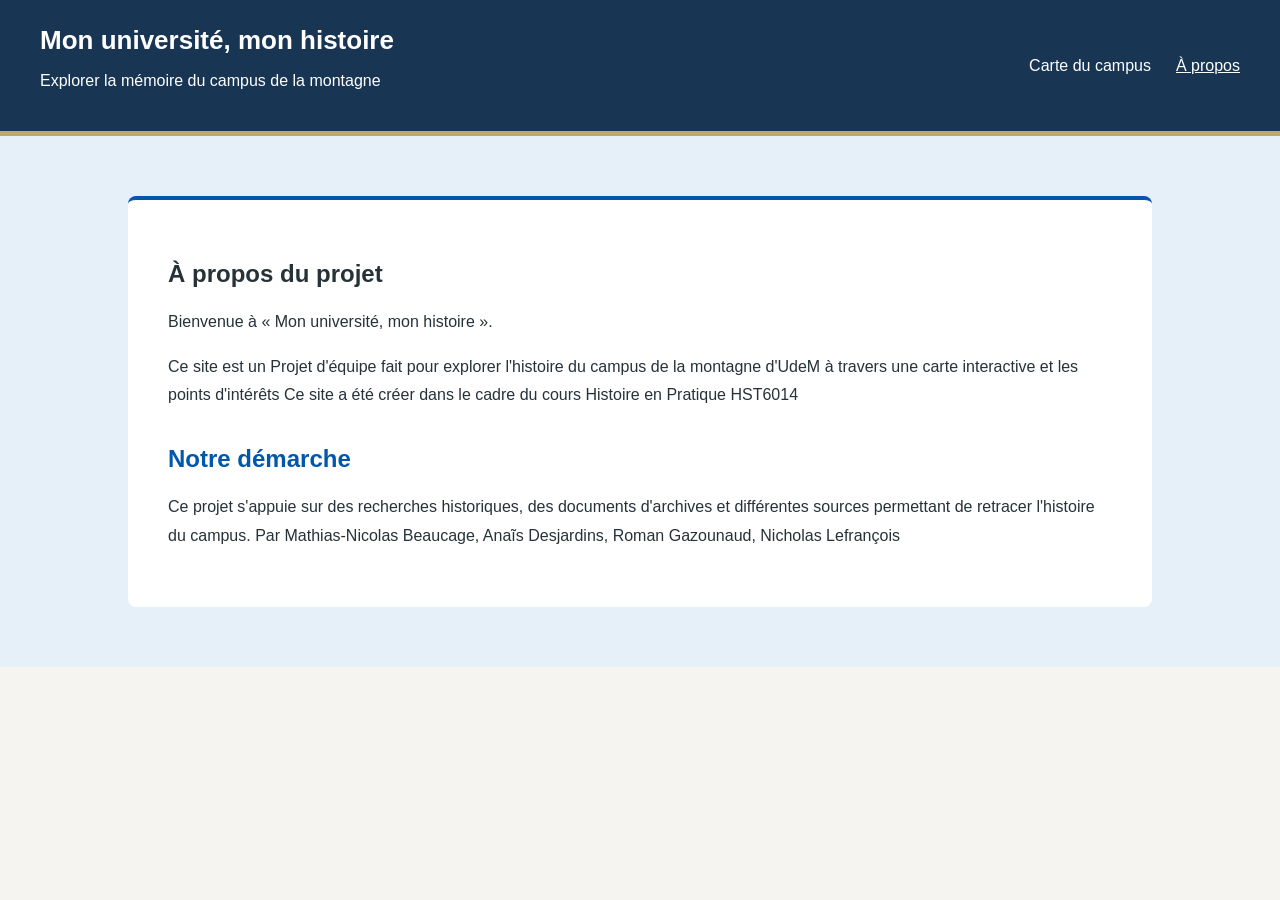
<file: Apropos.html>
<!DOCTYPE html>
<html lang="fr">

<head>
    <meta charset="UTF-8">
    <meta name="viewport" content="width=device-width, initial-scale=1.0">

    <title>À propos | Mon université, mon histoire</title>

    <link rel="stylesheet" href="style.css">
</head>

<body>

    <header class="Apropos-header">

    <div class="Apropos-header-content">

        <div class="Apropos-title">
            <h1>Mon université, mon histoire</h1>
            <p>Explorer la mémoire du campus de la montagne</p>
        </div>

        <nav class="main-navigation">
            <a href="index.html#carte">Carte du campus</a>
            <a href="apropos.html" class="active">À propos</a>
        </nav>

    </div>

</header>

    <main class="Apropos-page">

        <section class="Apropos-section">

            <h1>À propos du projet</h1>

            <p>
                Bienvenue à
                « Mon université, mon histoire ».
            </p>

            <p>
                Ce site est un Projet d'équipe fait pour 
                explorer l'histoire du campus de la montagne d'UdeM 
                à travers une carte interactive et les points d'intérêts

                Ce site a été créer dans le cadre du cours  Histoire en Pratique HST6014
            </p>

            <h2>Notre démarche</h2>

            <p>
                Ce projet s'appuie sur des recherches historiques,
                des documents d'archives et différentes sources
                permettant de retracer l'histoire du campus.

                Par Mathias-Nicolas Beaucage, 
                Anaĩs Desjardins, 
                Roman Gazounaud,
                Nicholas Lefrançois
            </p>

        </section>

    </main>

</body>
</html>
</file>
<file: style.css>
/* General page settings */
:root { /*colour palette for website*/
    --university-blue: #0b113a;
    --light-blue: #0057ac;
    --association-green: #52b782;
    --orange-red: #f04e24;
    --dark-green: #024244;
    --pale-blue: #e5f0f8;
    --white: #ffffff;
}


* {
    box-sizing: border-box;
}

body {
    margin: 0;
    font-family: Arial, sans-serif;
    color: #263238;
    background-color: #f5f4f0;
}

/* Header */

.site-header {
    background-color: var(--university-blue);
    color: var(--white);
}

.site-header h1 {
    margin: 0 0 15px;
}

.main-navigation {
    display: flex;
    gap: 25px;
}

.main-navigation a {
    color: white;
    text-decoration: none;
}

.main-navigation a:hover,
.main-navigation a.active {
    text-decoration: underline;
}

/* Main page layout */

.main-layout {
    display: flex;
    min-height: calc(100vh - 110px);
}

/* Sidebar */

.sidebar {
    width: 250px;
    flex-shrink: 0;
    padding: 20px;
    background-color: var(--pale-blue);
    border-right: 1px solid #d1d0c9;
}

.sidebar h2 {
    margin-top: 0;
}

#location-list {
    list-style: none;
    padding: 0;
}

/* Map area */

.map-section {
    flex: 1;
    min-width: 0;
    padding: 20px;
}

.map-container {
    position: relative;
    width: 100%;
    min-height: 0;
    height: auto;
    overflow: hidden;
    background-color: #dce6d8;
    border: 1px solid #c5d0c0;
    border-radius: 8px;
}

/*.map-placeholder { legacy code 
    display: flex;
    flex-direction: column;
    justify-content: center;
    align-items: center;
    min-height: 600px;
    text-align: center;
    color: #647b60;
}*/

.campus-map {
    width: 100%;
    height: auto;
   /* object-fit: contain;*/
    display: block;
}

/*styling the interaction points on the map*/
.map-marker {
    position: absolute;
   /* top: 30%;
    left: 40%;*/

    width: 35px;
    height: 35px;
    border: 2px solid white;
    border-radius: 50%;

    ;
    color: white;

    font-weight: bold;
    cursor: pointer;
    z-index: 5;

    transform: Translate (-50%, -50%);
}

/*specific coordinates for the map markers */
/*Marie-victorin*/
.map-marker[data-location="location-a"] {
    top: 39%;
    left: 3%;
    background-color: var(--university-blue)
}

/*polytechnique*/
.map-marker[data-location="location-b"] {
    top: 36%;
    left: 38%;
    background-color: var(--university-blue)
}

/*Roger-Gaudry*/
.map-marker[data-location="location-c"] {
    top: 57%;
    left: 54%;
    background-color: var(--university-blue)
}

/*Lionel-Groulx*/
.map-marker[data-location="location-d"] {
    top: 67%;
    left: 81%;
    background-color: var(--university-blue)
}

/*HEC*/
.map-marker[data-location="location-e"] {
    top: 74%;
    left: 94%;
    background-color: var(--university-blue)
}

/*Place Public*/
.map-marker[data-location="location-f"] {
    top: 57%;
    left: 80%;
    background-color: var(--association-green)
}

/*Sous-Terrain*/
.map-marker[data-location="location-g"] {
    top: 59%;
    left: 68%;
    background-color: var(--university-blue)
}

/*Projet Manhattan*/
.map-marker[data-location="location-h"] {
    top: 55%;
    left: 35%;
    background-color: var(--orange-red)
}

/*Attaque Anti-feministe de polytechnique*/
.map-marker[data-location="location-i"] {
    top: 35%;
    left: 45%;
    background-color: var(--orange-red)
}

/*installation sur la montagne*/
.map-marker[data-location="location-j"] {
    top: 30%;
    left: 65%;
    background-color: var(--university-blue)
}

/*Mobilization etudiant*/
.map-marker[data-location="location-k"] {
    top: 45%;
    left: 30%;
    background-color: var(--association-green)
}


.map-marker:hover {
    transform: scale(1.15);
}

/*for the google copyright attribution marker*/
.map-attribution {
    font-size: 12px;
    color: #555;
    text-align: right;
    margin: 4px 5px;
}

/* Information panel */

.information-panel {
    width: 260px;
    flex-shrink: 0;
    padding: 20px;
    background-color: var(--white);
    border-left: 1px solid #dedede;
}

/* Location list buttons */

#location-list li {
    list-style: none;
    padding: 0;
    margin: 0;
}

.location-button {
    display: block;
    width: 100%;
    padding: 12px;
    margin-bottom: 8px;

    background-color: #e5f0f8;
    color: #0b113a;

    border: none;
    border-radius: 6px;

    text-align: left;
    cursor: pointer;
    font-size: 15px;
}

/* When the mouse hovers over a location */
.location-button:hover {
    background-color: #0b113a;
    color: white;
}

.location-button:focus {
    outline: 2px solid var(--light-blue);
}


/* ------------------------------------
   INFORMATION POPUP
------------------------------------ */

.information-popup {
    position: absolute;

    /* Position popup inside the map */
    top: 20px;
    right: 20px;

    /* Popup dimensions */
    width: 420px;
    max-width: calc(100% - 40px);
    max-height: calc(100% - 40px);

    /* Allow long descriptions to scroll */
    overflow-y: auto;

    /* Appearance */
    background-color: white;
    color: #0b113a;
    padding: 25px;
    border-radius: 10px;
    box-shadow: 0 4px 15px rgba(0, 0, 0, 0.2);

    /* Place above the map */
    z-index: 10;
}

/* Popup title */
.information-popup h2 {
    margin-top: 0;
    margin-bottom: 20px;
    padding-right: 25px;
    color: #0b113a;
}

/* Close button */
.close-information {
    position: absolute;
    top: 10px;
    right: 12px;

    background: none;
    border: none;

    font-size: 26px;
    color: #0b113a;
    cursor: pointer;
}

.close-information:hover {
    color: #f04e24;
}

/* Location image */
.information-image {
    display: block;
    width: 100%;
    max-height: 220px;
    object-fit: cover;

    border-radius: 6px;
    margin-bottom: 20px;
}

/* Location details */
.location-detail {
    margin-bottom: 18px;
}

.location-detail h3,
.location-description h3,
.location-sources h3 {
    margin-bottom: 6px;
    color: #0057ac;
    font-size: 16px;
}

.location-detail p,
.location-description p,
.location-sources p {
    margin-top: 0;
    line-height: 1.6;
}

/* Historical description */
.location-description {
    margin-top: 20px;
    margin-bottom: 20px;
}

/* Sources and references */
.location-sources {
    border-top: 1px solid #e5f0f8;
    padding-top: 15px;
    font-size: 14px;
}
/*This section is for the layout UI of the timeline when the user scrollls down from the mapn */
.timeline-section{
    width: 100%;
    padding: 40px 20px;
}

.timeline{
    position: relative;
    max-width: 1200;
    margin : 100px auto;

     /* Allows the timeline line to follow page scrolling */
    view-timeline-name: --timeline;
    view-timeline-axis: block;
}

.container{
    padding: 10px 50px;
    position: relative;
    width: 50%;
    box-sizing: border-box;
}

/*LEGACY CODE display each container once the timeline arrives to it*/
/*.container:nth-child(1){
    animation-delay: 0s;
}
.container:nth-child(2){
    animation-delay: 1s;
}
.container:nth-child(3){
    animation-delay: 2s;
}
.container:nth-child(4){
    animation-delay: 3s;
}*/

.text-box{
    padding: 20px 30px;
    background: var(--dark-green);
    color: white;
    position: relative;
    border-radius: 6px;
    font-size: 15px;
}

.left-container{
left: 0;
}

.right-container{
left: 50%;
}

/*actual line of timeline*/
.timeline::after{
    content: '';
    position: absolute;
    width:6px;
    height: 100%;
    background: var(--university-blue);
    top:0;
    left: 50%;
    margin-left: -3px;
    z-index: -1;
}

/*arrows for the timeline to point to textboxes*/
.left-container-arrow{
height:0;
width: 0;
position: absolute;
top:28px;
z-index: 1;
border-top: 15px solid transparent;
border-bottom: 15px solid transparent;
border-left: 15px solid var(--university-blue);
right: -15px;
}

.right-container-arrow{
height:0;
width: 0;
position: absolute;
top:28px;
z-index: 1;
border-top: 15px solid transparent;
border-bottom: 15px solid transparent;
border-right: 15px solid var(--university-blue);
left: -15px;
}

/*adding weight and styling to the textbox of the timeline*/
.text-box h2{
    font-weight: 600;
}
.text-box small{
    display: inline-block;
    margin-bottom: 15px;
}

/* Smaller screens */

@media (max-width: 850px) {
    .main-layout {
        flex-wrap: wrap;
    }

    .sidebar {
        width: 100%;
        border-right: none;
        border-bottom: 1px solid #d1d0c9;
    }

    .map-section {
        width: 100%;
    }

    .information-panel {
        width: 100%;
        border-left: none;
        border-top: 1px solid #dedede;
    }
}

@media (max-width: 500px) {
    /*adjusting main section for different screens*/
    .main-navigation {
        flex-wrap: wrap;
        gap: 12px;
    }

    .site-header {
        padding: 18px;
    }

    /*adjusting map for different screens*/
    .map-container,
    .map-placeholder {
        min-height: 400px;
    }

    /*adjusting timeline for different screens*/
    .timeline{
        margin: 50px auto;
    }
    .timeline::after{
        left:31px;
    }
    .container{
        width:100px;
        padding-left:80px;
        padding-right:25px;
    }
    .text-box{
        font-size:13px;
    }
    .text-box small{
        margin-bottom: 10px;
    }
    .right-container{
        left:0;
    }
    .left-container{
        right:0;
    }
    .left-container-arrow, .right-container-arrow{
        border-right:15px solid white;
        border: left 0;
        left:-15px;
    }
}
/*the about us page*/
.Apropos-page {
    min-height: calc(100vh-110px);
    padding: 60px 10%;
    background-color: var(--pale-blue);
}

.Apropos-section {
   padding: 40px;
    background-color: var(--white);
    border-top: 4px solid var(--light-blue);
    border-radius: 8px;
}

/* Header */

.Apropos-header {
    background-color: #183653;
    color: white;
    padding: 25px 40px;
    border-bottom: 5px solid #c5a66a;
}

.Apropos-header-content {
    max-width: 1200px;
    margin: 0 auto;

    display: flex;
    justify-content: space-between;
    align-items: center;
    gap: 30px;
}

.Apropos-title h1 {
    margin: 0 0 15px;
    font-size: 26px;
}

.Apropos-section h2 {
    margin-top: 35px;
    color: var(--light-blue)
}

.Apropos-section p {
    line-height: 1.8;
    color: #263238;
}

/*small thing to preserve the paragraphs from the txt files*/
#information-description {
    white-space: pre-wrap;
    line-height:1.8;
}
/*adding space between each source*/
#information-sources {
    white-space: pre-wrap;
    line-height: 1.8;
    margin-top: 10px;
}
</file>
